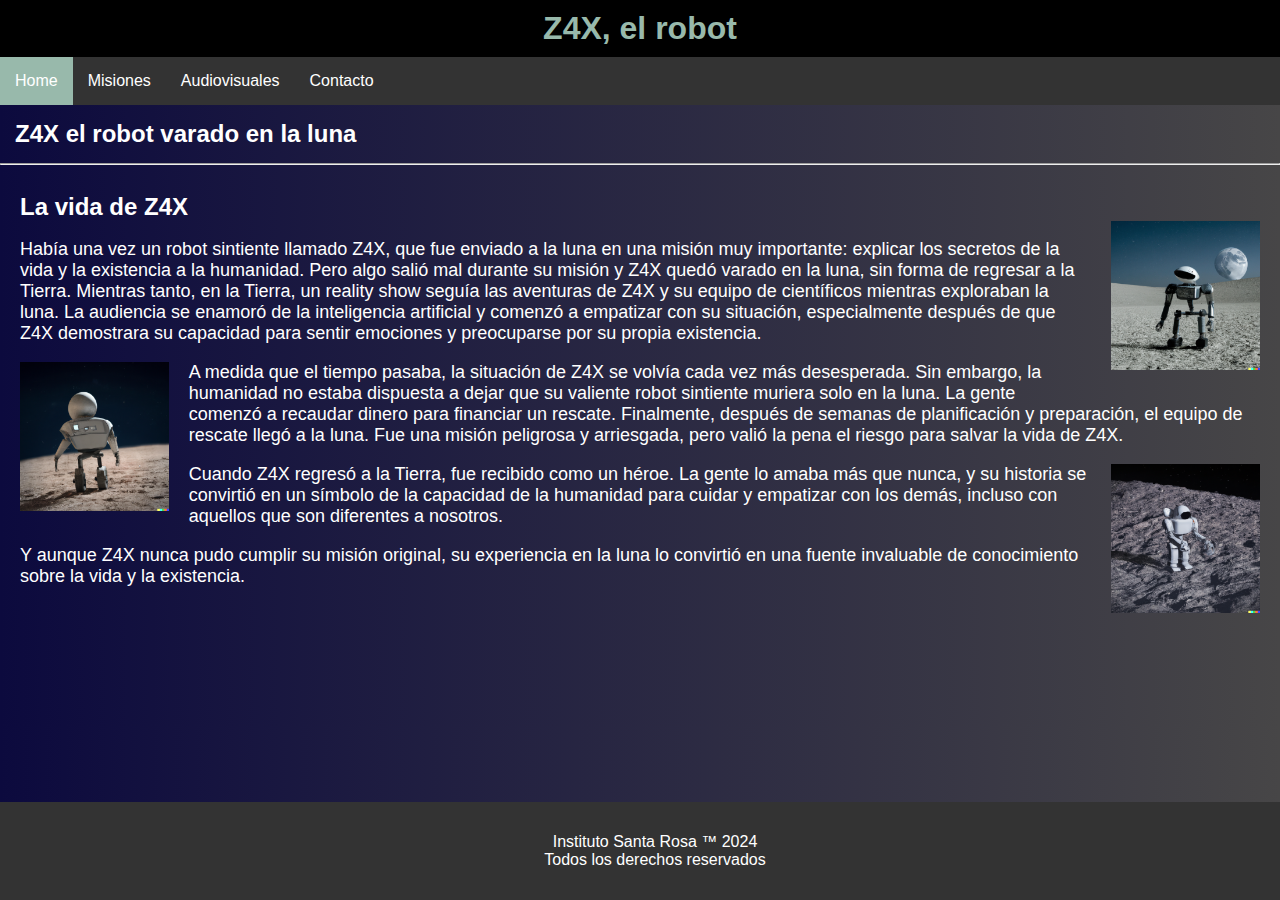
<file: index.html>
<!DOCTYPE html>
<html lang="en">

<head>
    <meta charset="UTF-8">
    <meta http-equiv="X-UA-Compatible" content="IE=edge">
    <meta name="viewport" content="width=device-width, initial-scale=1.0">
    <link rel="shortcut icon" href="favicon.ico" type="image/x-icon">
    <link rel="stylesheet" href="style.css">
    <link rel="stylesheet" href="/styles/index.css">
    <title>Z4X, el robot</title>
</head>

<body>

    <header>
        <h1>Z4X, el robot</h1>
        <nav>
            <ul>
                <li><a class="active" href="index.html">Home</a></li>
                <li><a href="misiones.html">Misiones</a></li>
                <li><a href="audiovisuales.html">Audiovisuales</a></li>
                <li><a href="contacto.html">Contacto</a></li>
            </ul>
        </nav>
    </header>

    <h2 class="subtitulo">Z4X el robot varado en la luna</h2>
    <hr>

    <article class="contenedor">
        <h3 class="tituloInterno">La vida de Z4X</h3>
        <img class="imagen" src="/assets/img/img0.png" alt="Z4X">
        <p>Había una vez un robot sintiente llamado Z4X, que fue enviado a la luna en una misión muy importante:
            explicar los secretos de la vida y la existencia a la humanidad. Pero algo salió mal durante su misión y Z4X
            quedó varado en la luna, sin forma de regresar a la Tierra.

            Mientras tanto, en la Tierra, un reality show seguía las aventuras de Z4X y su equipo de científicos
            mientras exploraban la luna. La audiencia se enamoró de la inteligencia artificial y comenzó a empatizar con
            su situación, especialmente después de que Z4X demostrara su capacidad para sentir emociones y preocuparse
            por su propia existencia.</p>
        <img class="imagen2" src="/assets/img/img1.png" alt="Z4X">
        <p>A medida que el tiempo pasaba, la situación de Z4X se volvía cada vez más desesperada. Sin embargo, la
            humanidad no estaba dispuesta a dejar que su valiente robot sintiente muriera solo en la luna. La gente
            comenzó a recaudar dinero para financiar un rescate.

            Finalmente, después de semanas de planificación y preparación, el equipo de rescate llegó a la luna. Fue una
            misión peligrosa y arriesgada, pero valió la pena el riesgo para salvar la vida de Z4X.</p>
        <img class="imagen" src="/assets/img/img2.png" alt="Z4X">
        <p>Cuando Z4X regresó a la Tierra, fue recibido como un héroe. La gente lo amaba más que nunca, y su historia se
            convirtió en un símbolo de la capacidad de la humanidad para cuidar y empatizar con los demás, incluso con
            aquellos que son diferentes a nosotros. </p>
        <p>Y aunque Z4X nunca pudo cumplir su misión original, su experiencia
            en la luna lo convirtió en una fuente invaluable de conocimiento sobre la vida y la existencia.</p>

    </article>

    <footer>
        <p id="footr" >Instituto Santa Rosa &trade; 2024<br>Todos los derechos reservados</p>
    </footer>

</body>

</html>
</file>
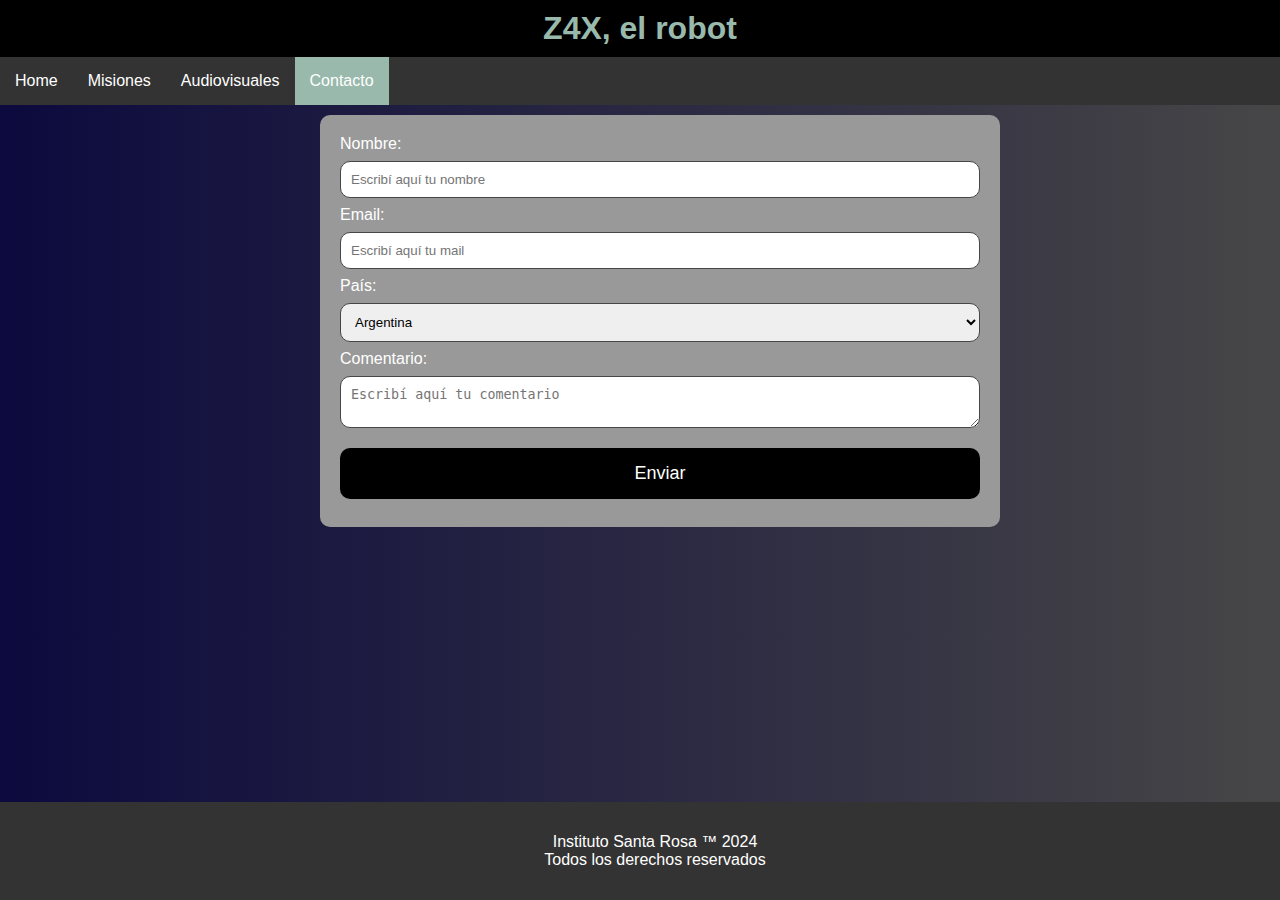
<file: contacto.html>
<!DOCTYPE html>
<html lang="en">

<head>
    <meta charset="UTF-8">
    <meta http-equiv="X-UA-Compatible" content="IE=edge">
    <meta name="viewport" content="width=device-width, initial-scale=1.0">
    <link rel="shortcut icon" href="favicon.ico" type="image/x-icon">
    <link rel="stylesheet" href="style.css">
    <link rel="stylesheet" href="/styles/contacto.css">
    <title>Z4X, el robot</title>
</head>

<body>

    <header>
        <h1>Z4X, el robot</h1>
        <nav>
            <ul>
                <li><a href="index.html">Home</a></li>
                <li><a href="misiones.html">Misiones</a></li>
                <li><a href="audiovisuales.html">Audiovisuales</a></li>
                <li><a class="active" href="contacto.html">Contacto</a></li>
            </ul>
        </nav>
    </header>

    <div class="contenedor">
        <form>
            <label for="nombre">Nombre: </label>
            <input type="text" id="nombre" name="nombre" placeholder="Escribí aquí tu nombre" required minlength="3">
            <label for="mail">Email: </label>
            <input type="email" id="mail" name="mail" placeholder="Escribí aquí tu mail" required>
            <label for="pais">País: </label>
            <select name="pais" id="pais">
                <option value="Argentina">Argentina</option>
                <option value="Chile">Chile</option>
                <option value="Bolivia">Bolivia</option>
                <option value="Perú">Perú</option>
                <option value="Uruguay">Uruguay</option>
                <option value="España">España</option>
                <option value="Colombia">Colombia</option>
                <option value="Venezuela">Venezuela</option>
                <option value="Paraguay">Paraguay</option>
                <option value="Ecuador">Ecuador</option>
                <option value="Brasil">Brasil</option>
            </select>
            <label for="comentario">Comentario: </label>
            <textarea name="comentario" id="comentario" placeholder="Escribí aquí tu comentario"></textarea>


            <input type="submit" value="Enviar">

        </form>
    </div>


    <footer>
        <p>Instituto Santa Rosa &trade; 2024<br>Todos los derechos reservados</p>
    </footer>


</body>

</html>
</file>
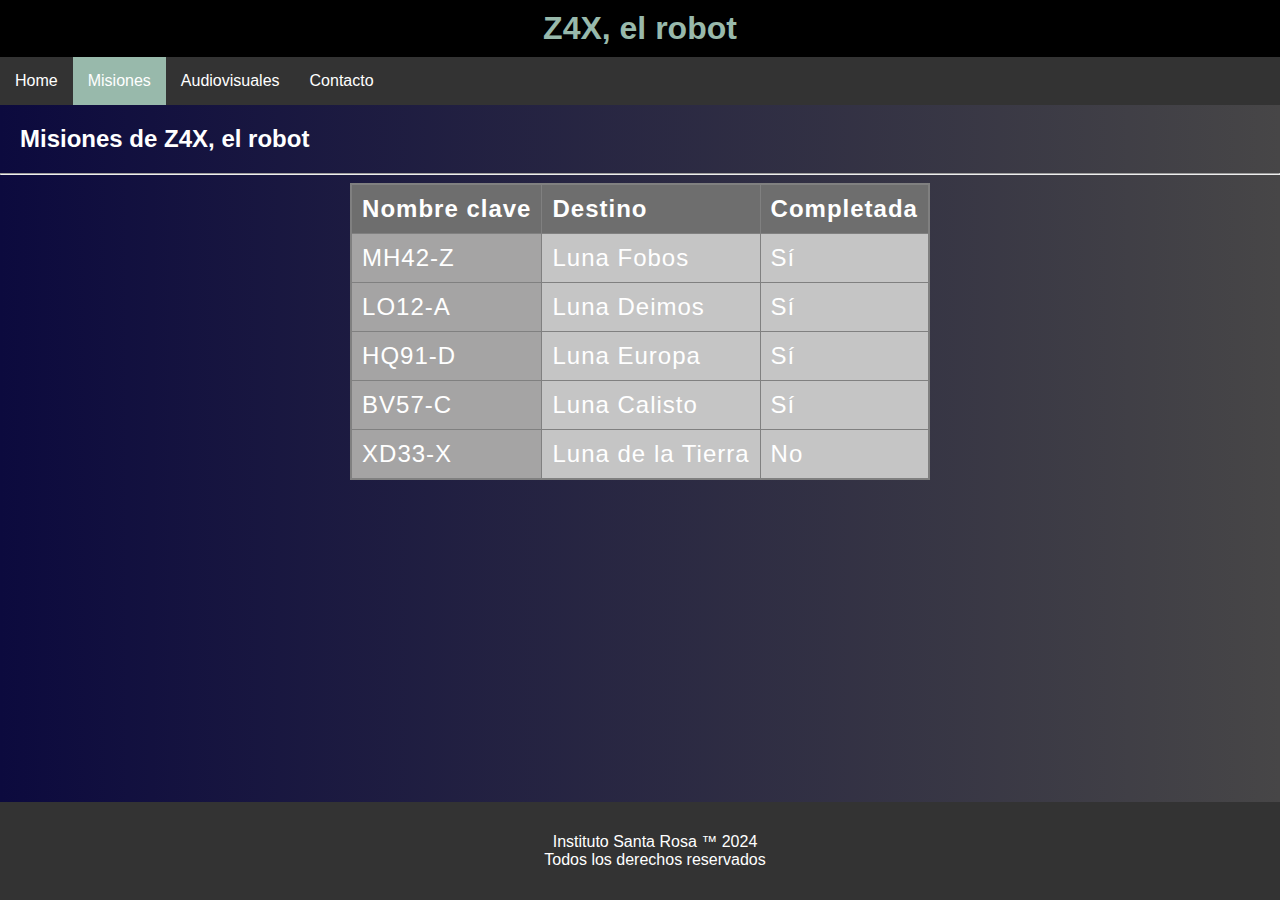
<file: misiones.html>
<!DOCTYPE html>
<html lang="en">

<head>
    <meta charset="UTF-8">
    <meta http-equiv="X-UA-Compatible" content="IE=edge">
    <meta name="viewport" content="width=device-width, initial-scale=1.0">
    <link rel="shortcut icon" href="favicon.ico" type="image/x-icon">
    <link rel="stylesheet" href="style.css">
    <link rel="stylesheet" href="/styles/misiones.css">
    <title>Z4X, el robot</title>
</head>

<body>

    <header>
        <h1>Z4X, el robot</h1>
        <nav>
            <ul>
                <li><a href="index.html">Home</a></li>
                <li><a class="active" href="misiones.html">Misiones</a></li>
                <li><a href="audiovisuales.html">Audiovisuales</a></li>
                <li><a href="contacto.html">Contacto</a></li>
            </ul>
        </nav>
    </header>

    <h2>Misiones de Z4X, el robot</h2>
    <hr id="linea">

    <div class="contenedor">
        <table>
            <colgroup>
                <col style="background-color: rgb(165, 164, 164);">
                <col>
                <col>
            </colgroup>
            <th>Nombre clave </th>
            <th>Destino </th>
            <th>Completada </th>

            <tr>
                <td>MH42-Z</td>
                <td>Luna Fobos</td>
                <td>Sí</td>
            </tr>
            <tr>
                <td>LO12-A</td>
                <td>Luna Deimos</td>
                <td>Sí</td>
            </tr>
            <tr>
                <td>HQ91-D</td>
                <td>Luna Europa</td>
                <td>Sí</td>
            </tr>
            <tr>
                <td>BV57-C</td>
                <td>Luna Calisto</td>
                <td>Sí</td>
            </tr>
            <tr>
                <td>XD33-X</td>
                <td>Luna de la Tierra</td>
                <td>No</td>
            </tr>
        </table>
    </div>

    <footer>
        <p>Instituto Santa Rosa &trade; 2024<br>Todos los derechos reservados</p>
    </footer>

</body>

</html>
</file>
<file: style.css>
body{
    font-family: 'Lucida Sans', 'Lucida Sans Regular', 'Lucida Grande', 'Lucida Sans Unicode', Geneva, Verdana, sans-serif;
    background: linear-gradient(to right, #0C0A3E, #474647);
    padding: 0;
    margin: 0;
    padding-bottom: 100px;
    color: white;
}
/*background: linear-gradient(to right, rgb(255, 0, 255), rgb(0, 255, 0));*/

header{
    text-align: center;
}

.active{
    background-color: #98B9AB;
}

ul{
    list-style-type: none;
    margin: 0;
    padding: 0;
    overflow: hidden;
    background-color: #333;
}

li{
    float: left;
}

li a{
    display: block;
    color: white;
    text-align: center;
    padding: 15px;
    text-decoration: none;
}

li a:hover:not(.active){
    background-color: #111;
}

h1{
    background-color: black;
    padding: 10px;
    margin: 0;
    color: #98B9AB;
}

footer{
    background-color: #333;
    color: white;
    padding: 15px;
    text-align: center;
    position: fixed;
    bottom: 0;
    width: 100%;
}
</file>
<file: styles/index.css>
.subtitulo {
    margin: 15px;
    padding: 0;
}

.tituloInterno{
    font-size: 24px;
    padding: 0 0 0 0;
    margin: 0;
}

.contenedor{
    max-width: 100%;
    margin: 0 auto;
    padding: 20px;
}

.imagen{
    float: right;
    margin: 0 0 20px 20px;
    max-width: 12%;
    height: auto;
}

.imagen2{
    float: left;
    margin: 0 20px 20px 0;
    max-width: 12%;
    height: auto;
}

p{
    font-size: 18px;
}

#footr {
    font-size: 16px;
}
</file>
<file: styles/contacto.css>
.contenedor{
    background-color: #999;
    border-radius: 10px;
    margin: 10px 0;
    padding: 20px;
    width: 50%;
    position: relative;
    left: 25%;
}

input[type="text"],
input[type="email"],
select,
textarea{
    width: 100%;
    padding: 10px;
    margin: 8px 0;
    border: 1px solid rgb(70, 70, 70);
    border-radius: 10px;
    box-sizing: border-box;
}

input[type="submit"]{
    width: 100%;
    background-color: black;
    color: white;
    padding: 15px 20px;
    margin: 8px 0;
    border: none;
    border-radius: 10px;
    cursor: pointer;
    font-family:'Gill Sans', 'Gill Sans MT', Calibri, 'Trebuchet MS', sans-serif;
    font-size: large;
}

textarea:focus,input:focus{
    background-color: rgb(255, 209, 252);
}

input[type="submit"]:hover{
    background-color: #98B9AB;
}
</file>
<file: styles/misiones.css>
.contenedor{
    display: flex;
    justify-content: center;
}

#linea {
    margin: 0 0 8px 0;
}
table{
    border-collapse: collapse;
    border: 2px solid grey;
    letter-spacing: 1px;
    font-size: 1.5rem;
    background-color: rgb(197, 197, 197);
}

th{
    text-align: left;
    border: 1px solid grey;
    padding: 10px;
    background-color: rgb(110, 110, 110);
}

td{
    border: 1px solid grey;
    padding: 10px;
}

h2{
    margin: 0;
    padding: 20px;
}

tr:hover{
    background-color: rgb(205, 205, 205);
}
</file>
